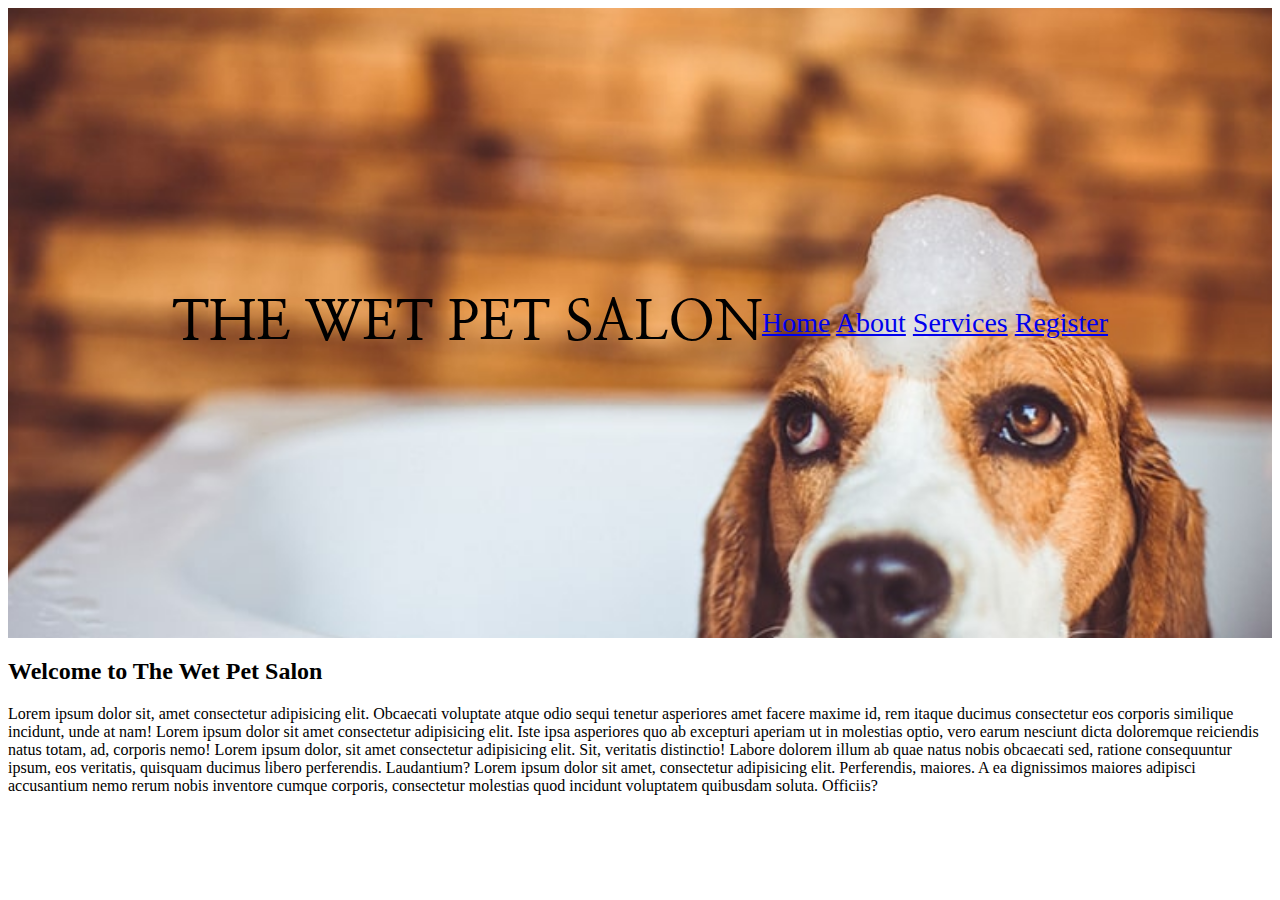
<file: index.html>
<!DOCTYPE html>
<html lang="en">
<head>
    <meta charset="UTF-8">
    <meta http-equiv="X-UA-Compatible" content="IE=edge">
    <meta name="viewport" content="width=device-width, initial-scale=1.0">
    <link rel="stylesheet" href="styles/style.css">
    <title>The Wet Pet Salon</title>
    <link href="https://cdn.jsdelivr.net/npm/bootstrap@5.2.0/dist/css/bootstrap.min.css" rel="stylesheet" integrity="sha384-gH2yIJqKdNHPEq0n4Mqa/HGKIhSkIHeL5AyhkYV8i59U5AR6csBvApHHNl/vI1Bx" crossorigin="anonymous">
</head>
<body>
    <header>
        <h1>The Wet Pet Salon</h1>
        
        <div class="content">
            <nav>
            <a href="index.html">Home</a>
            <a href="about.html">About</a>
            <a href="services.html">Services</a>
            <a href="register.html">Register</a>
            </nav>
        </div>
    </header>

    <main>
        <div>
            <h2>Welcome to The Wet Pet Salon</h2>

            <p>Lorem ipsum dolor sit, amet consectetur adipisicing elit. Obcaecati voluptate atque odio sequi tenetur asperiores amet facere maxime id, rem itaque ducimus consectetur eos corporis similique incidunt, unde at nam! Lorem ipsum dolor sit amet consectetur adipisicing elit. Iste ipsa asperiores quo ab excepturi aperiam ut in molestias optio, vero earum nesciunt dicta doloremque reiciendis natus totam, ad, corporis nemo! Lorem ipsum dolor, sit amet consectetur adipisicing elit. Sit, veritatis distinctio! Labore dolorem illum ab quae natus nobis obcaecati sed, ratione consequuntur ipsum, eos veritatis, quisquam ducimus libero perferendis. Laudantium? Lorem ipsum dolor sit amet, consectetur adipisicing elit. Perferendis, maiores. A ea dignissimos maiores adipisci accusantium nemo rerum nobis inventore cumque corporis, consectetur molestias quod incidunt voluptatem quibusdam soluta. Officiis?</p>
        </div>
    </main>




    <script src="https://cdn.jsdelivr.net/npm/bootstrap@5.2.0/dist/js/bootstrap.bundle.min.js" integrity="sha384-A3rJD856KowSb7dwlZdYEkO39Gagi7vIsF0jrRAoQmDKKtQBHUuLZ9AsSv4jD4Xa" crossorigin="anonymous"></script>
    <script src="scripts/practice2.js"></script>
</body>
</html>
</file>
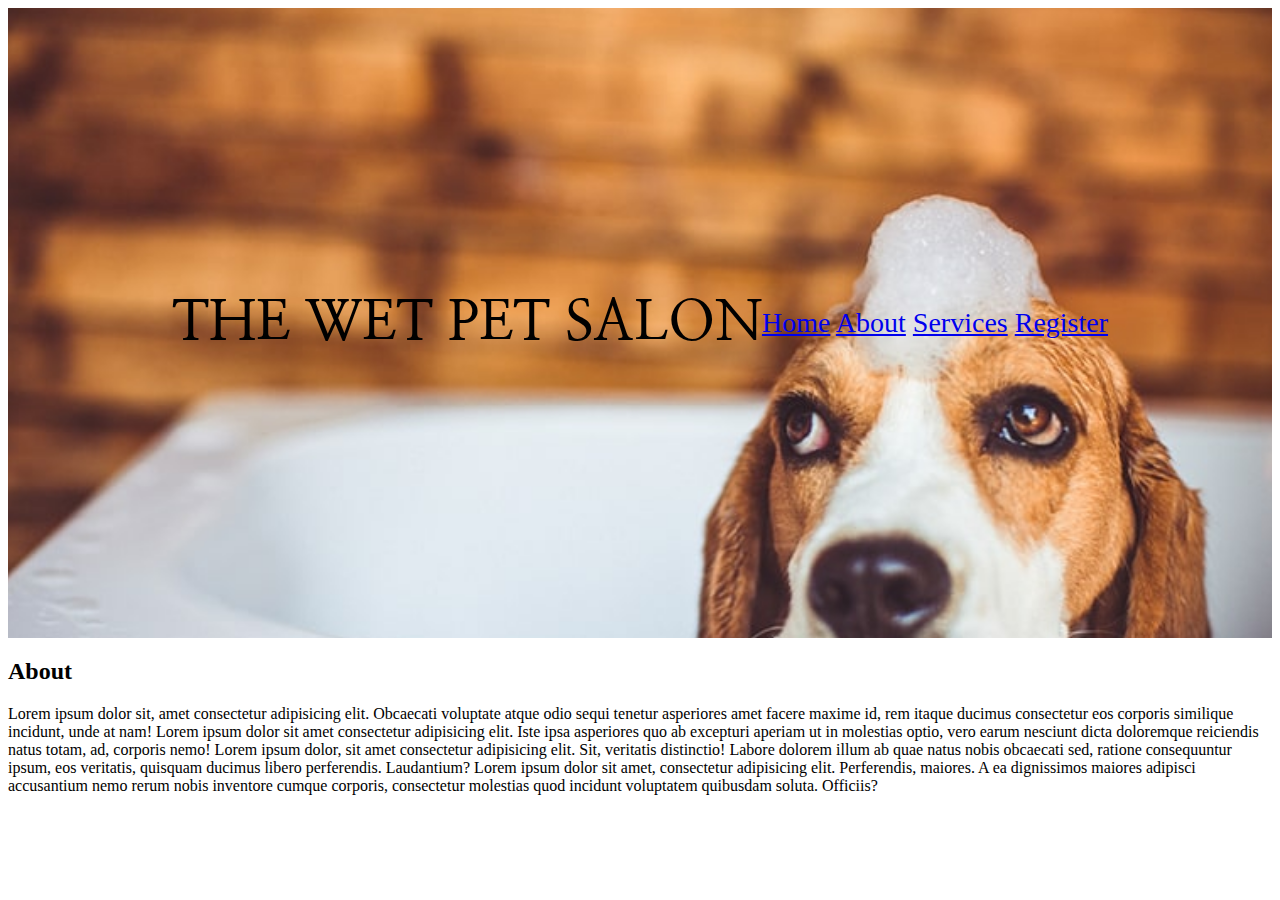
<file: about.html>
<!DOCTYPE html>
<html lang="en">
<head>
    <meta charset="UTF-8">
    <meta http-equiv="X-UA-Compatible" content="IE=edge">
    <meta name="viewport" content="width=device-width, initial-scale=1.0">
    <link rel="stylesheet" href="styles/style.css">
    <title>The Wet Pet Salon</title>
</head>
<body>
    <header>
        <h1>The Wet Pet Salon</h1>
        

        <nav>
            <a href="index.html">Home</a>
            <a href="about.html">About</a>
            <a href="services.html">Services</a>
            <a href="register.html">Register</a>
        </nav>
    </header>

    <main>
        <div>
            <h2>About</h2>

            <p>Lorem ipsum dolor sit, amet consectetur adipisicing elit. Obcaecati voluptate atque odio sequi tenetur asperiores amet facere maxime id, rem itaque ducimus consectetur eos corporis similique incidunt, unde at nam! Lorem ipsum dolor sit amet consectetur adipisicing elit. Iste ipsa asperiores quo ab excepturi aperiam ut in molestias optio, vero earum nesciunt dicta doloremque reiciendis natus totam, ad, corporis nemo! Lorem ipsum dolor, sit amet consectetur adipisicing elit. Sit, veritatis distinctio! Labore dolorem illum ab quae natus nobis obcaecati sed, ratione consequuntur ipsum, eos veritatis, quisquam ducimus libero perferendis. Laudantium? Lorem ipsum dolor sit amet, consectetur adipisicing elit. Perferendis, maiores. A ea dignissimos maiores adipisci accusantium nemo rerum nobis inventore cumque corporis, consectetur molestias quod incidunt voluptatem quibusdam soluta. Officiis?</p>
        </div>
    </main>





    <script src="scripts/practice.js"></script>
</body>
</html>
</file>
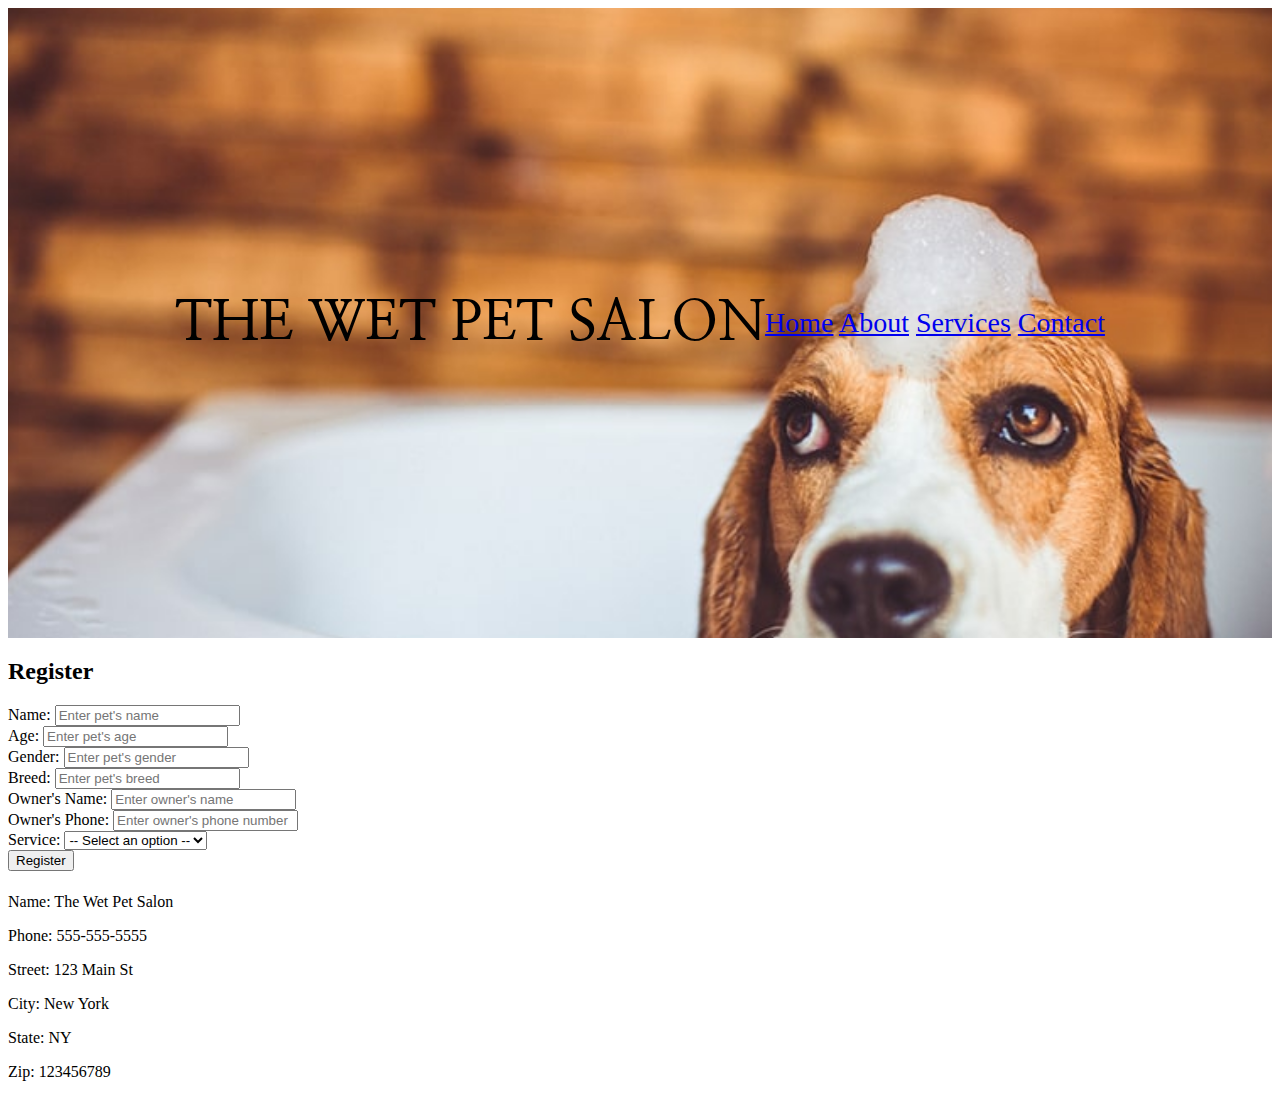
<file: register.html>
<!DOCTYPE html>
<html lang="en">
<head>
    <meta charset="UTF-8">
    <meta http-equiv="X-UA-Compatible" content="IE=edge">
    <meta name="viewport" content="width=device-width, initial-scale=1.0">
    <link href="https://cdn.jsdelivr.net/npm/bootstrap@5.2.0/dist/css/bootstrap.min.css" rel="stylesheet" integrity="sha384-gH2yIJqKdNHPEq0n4Mqa/HGKIhSkIHeL5AyhkYV8i59U5AR6csBvApHHNl/vI1Bx" crossorigin="anonymous">
    <link rel="stylesheet" href="styles/style.css">
    <title>The Wet Pet Salon</title>
</head>
<body>
    <header>
        <h1>The Wet Pet Salon</h1>
        

        <nav>
            <a class="link" href="index.html">Home</a>
            <a class="link" href="about.html">About</a>
            <a class="link" href="services.html">Services</a>
            <a class="link" href="contact.html">Contact</a>
        </nav>
    </header>

    <main>
        <div class="container">
            <h2>Register</h2>
            <div class="form-container">
                <div class="form-element">
                <label class="form-label">Name: </label>
                <input class="form-control" type="text" id="petName" placeholder="Enter pet's name">
                </div>
                <div class="form-element">
                    <label class="form-label">Age: </label>
                    <input class="form-control" type="text" id="petAge" placeholder="Enter pet's age">
                </div>
                <div class="form-element">
                    <label class="form-label">Gender: </label>
                    <input class="form-control" type="text" id="petGender" placeholder="Enter pet's gender">
                </div>
                <div class="form-element">
                    <label class="form-label">Breed: </label>
                    <input class="form-control" type="text" id="petBreed" placeholder="Enter pet's breed">
                </div>
                <div class="form-element">
                    <label class="form-label">Owner's Name: </label>
                    <input class="form-control" type="text" id="ownerName" placeholder="Enter owner's name">
                </div>
                <div class="form-element">
                    <label class="form-label">Owner's Phone: </label>
                    <input class="form-control" type="text" id="contactPhone" placeholder="Enter owner's phone number">
                </div>
                <div>
                    <label class="form-label">Service: </label>
                    <select id="petService">
                        <option value="" selected disabled>-- Select an option --</option>
                        <option value="Grooming">Grooming</option>
                        <option value="Nails">"Pet"icure</option>
                        <option value="Vaccines">Vaccines</option>
                    </select>
                </div>
                <button onclick="register();">Register</button>
            </div>
        <table id="petTable">
            <tr>
                <th></th>
                <th></th>
                <th></th>
                <th></th>
                <th></th>
                <th></th>
                <th></th>
           
        </table>
    </main>


    <footer id="Info">
    
        
    
    
        

    </footer>
    <script src="scripts/display.js"></script>
    <script src="scripts/register.js"></script>
</body>

</html>
</file>
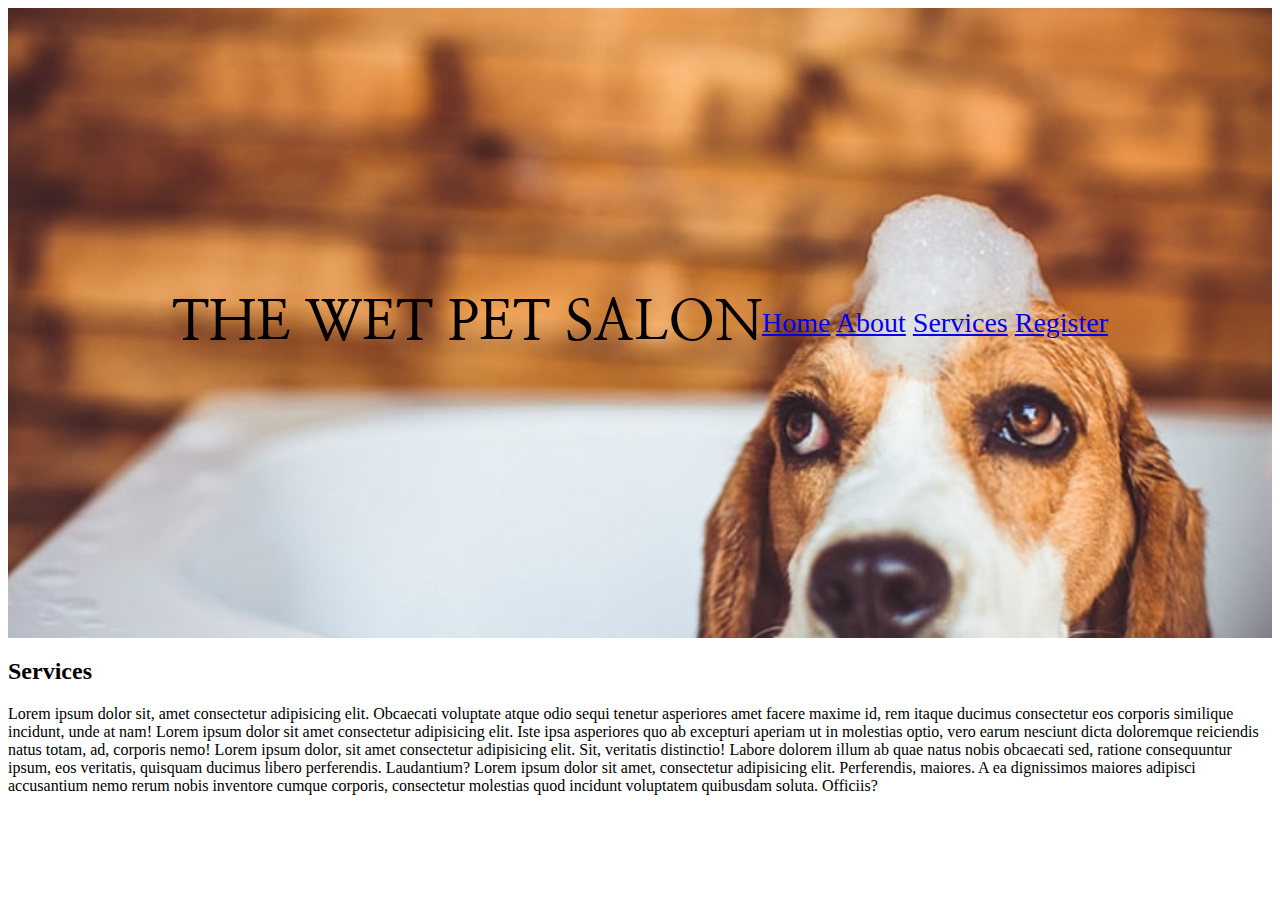
<file: services.html>
<!DOCTYPE html>
<html lang="en">
<head>
    <meta charset="UTF-8">
    <meta http-equiv="X-UA-Compatible" content="IE=edge">
    <meta name="viewport" content="width=device-width, initial-scale=1.0">
    <link rel="stylesheet" href="styles/style.css">
    <title>The Wet Pet Salon</title>
</head>
<body>
    <header>
        <h1>The Wet Pet Salon</h1>
        

        <nav>
            <a href="index.html">Home</a>
            <a href="about.html">About</a>
            <a href="services.html">Services</a>
            <a href="register.html">Register</a>
        </nav>
    </header>

    <main>
        <div>
            <h2>Services</h2>

            <p>Lorem ipsum dolor sit, amet consectetur adipisicing elit. Obcaecati voluptate atque odio sequi tenetur asperiores amet facere maxime id, rem itaque ducimus consectetur eos corporis similique incidunt, unde at nam! Lorem ipsum dolor sit amet consectetur adipisicing elit. Iste ipsa asperiores quo ab excepturi aperiam ut in molestias optio, vero earum nesciunt dicta doloremque reiciendis natus totam, ad, corporis nemo! Lorem ipsum dolor, sit amet consectetur adipisicing elit. Sit, veritatis distinctio! Labore dolorem illum ab quae natus nobis obcaecati sed, ratione consequuntur ipsum, eos veritatis, quisquam ducimus libero perferendis. Laudantium? Lorem ipsum dolor sit amet, consectetur adipisicing elit. Perferendis, maiores. A ea dignissimos maiores adipisci accusantium nemo rerum nobis inventore cumque corporis, consectetur molestias quod incidunt voluptatem quibusdam soluta. Officiis?</p>
        </div>
    </main>





    <script src="scripts/practice.js"></script>
</body>
</html>
</file>
<file: styles/style.css>
@import url('https://fonts.googleapis.com/css2?family=Nanum+Myeongjo:wght@400;700&display=swap');

header {
    background-image: url(../img/beagle\ bath.jpg);
    background-size: cover;
    background-position: center;
    background-repeat: no-repeat;
    background-attachment: fixed;
    height: 70vh;
    display: flex;
    justify-content: center;
    align-items: center;
    font-size: calc(10px + 2vmin);
    
}
header h1 {
    font-family: 'Nanum Myeongjo', sans-serif;
    font-weight: 700;
    text-transform: uppercase;
    color: black;
}
</file>
